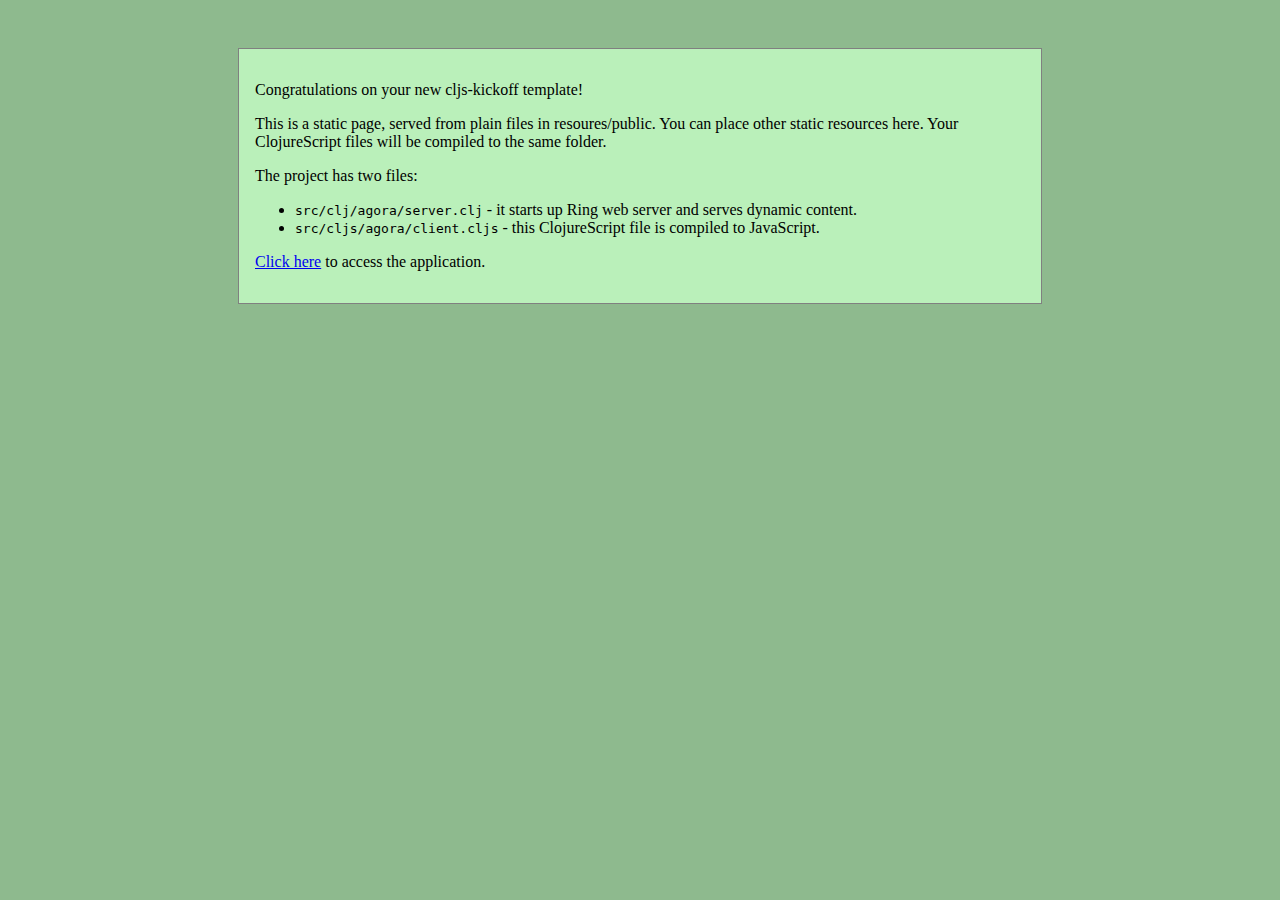
<file: resources/public/help.html>
<!DOCTYPE html>
<html>
  <head>
    <link rel="stylesheet" href="css/page.css" />
  </head>
  <body>
    <div>
      <p>Congratulations on your new cljs-kickoff template!</p>
      <p>This is a static page, served from plain files in resoures/public. You
         can place other static resources here. Your ClojureScript files will be
         compiled to the same folder.</p>
      <p>The project has two files:<p>
      <ul>
        <li><code>src/clj/agora/server.clj</code> - it starts up Ring web server
            and serves dynamic content.</li>
        <li><code>src/cljs/agora/client.cljs</code> - this ClojureScript file
            is compiled to JavaScript.</li>
      </ul>
      <p><a href="/app">Click here</a> to access the application.</p>
    </div>
  </body>
</html>
</file>
<file: resources/public/css/page.css>
body {
  width: 900px;
  margin: 0 auto;
  background-color: #8eba8e;
}

div {
  background: green;
  margin: 3em;
  padding: 1em;
  border: 1px solid gray;
  background-color: #baf0ba;
}
</file>
